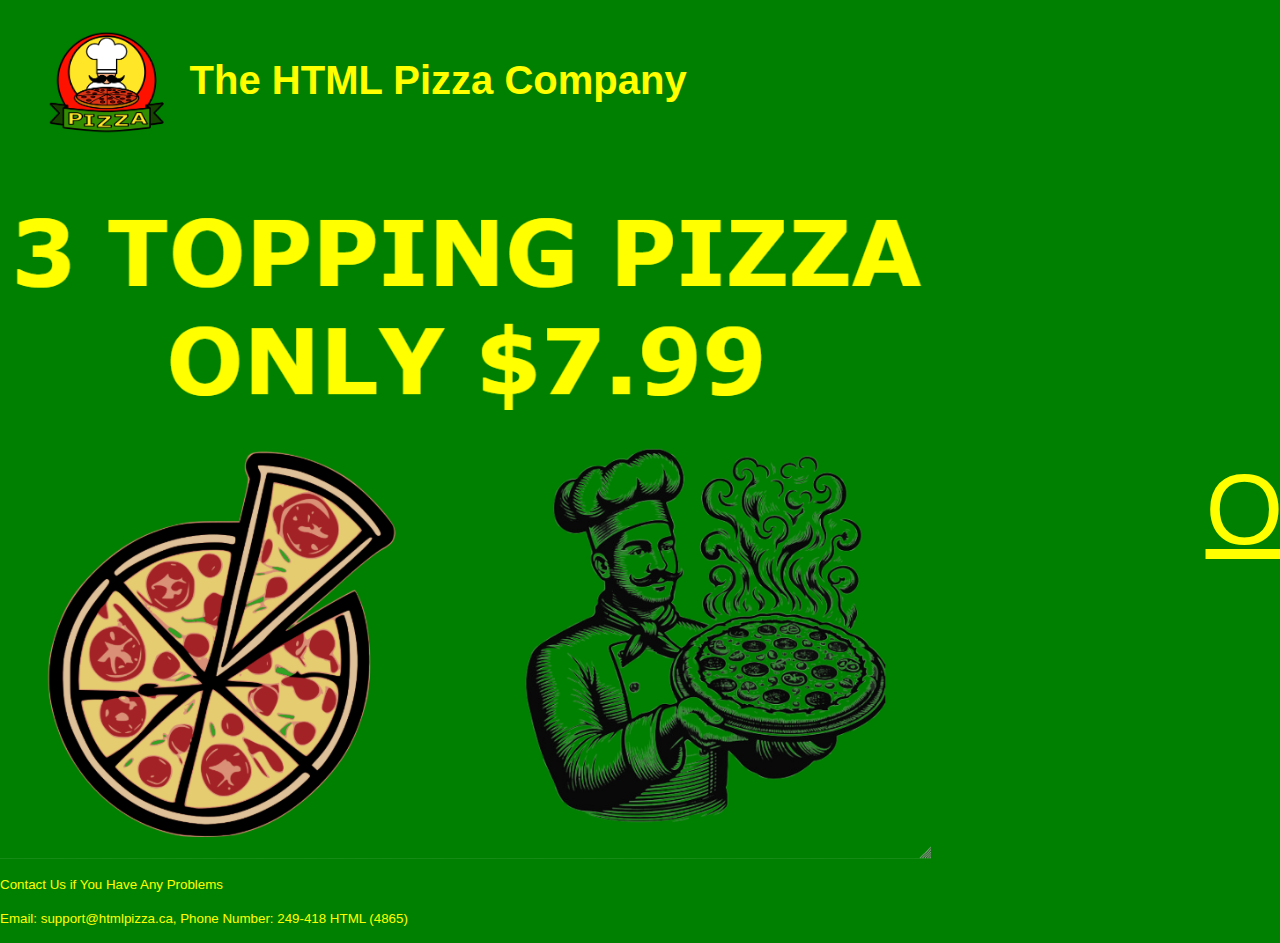
<file: index.html>
<!-- Sets the doctype to english and sets it to the english -->
<!DOCTYPE html>
<html lang="en">

<!-- Some of the meta data is stored in the head element -->
<head>
    <meta charset="UTF-8" />
    <title>The HTML Pizza Company</title>
    <link rel="stylesheet" href="css/styles.css" />
</head>    

<!-- The main content of the webpage is stored in the body element -->
<body class="menu">
    <header>
        <img src="images/Logo.png" alt="Pizza Logo" />
        <!-- Image credit: Pizza Logo with Text by j4p4n (https://openclipart.org/detail/341088/pizza-logo-with-text) -->
        <h1>The HTML Pizza Company</h1>
    </header>
    <main>
        <div class="button-ad">
            <!-- Image of ad for my pizza I made it but used 2 cliparts linked below-->
            <img src="images/ad.png" alt="Pizza Ad" />
            <!-- Image credit: chef with a pizza by TENT (https://openclipart.org/detail/347889/chef-with-a-pizza) -->
            <!-- Image credit: Pizza by j4p4n (https://openclipart.org/detail/346169/pizza-isolated) -->
            <a href="order.html" class="button">ORDER</a>
        </div>
    </main>
    <footer>
        <p><small>Contact Us if You Have Any Problems</small></p>
        <p><small>Email: support@htmlpizza.ca, Phone Number: 249-418 HTML (4865) </small></p>
    </footer>
</body>
</html>
</file>
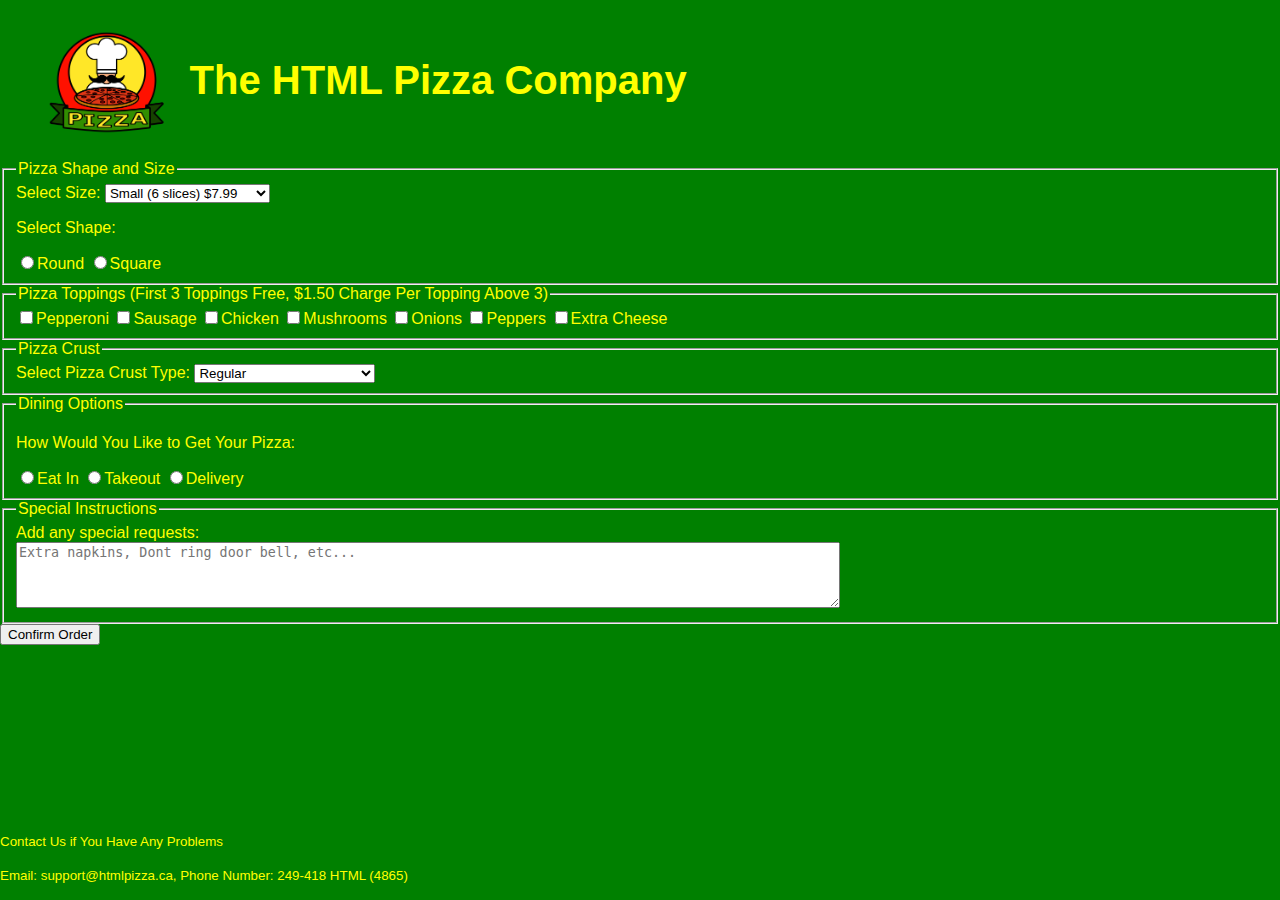
<file: order.html>
<!-- Sets the doctype to english and sets it to the english -->
<!DOCTYPE html>
<html lang="en">

<!-- Some of the meta data is stored in the head element -->
<head>
  <meta charset="UTF-8" />
  <title>The HTML Pizza Company (Order)</title>
  <link rel="stylesheet" href="css/styles.css" />
</head>

<!-- The main content of the webpage is stored in the body element -->
<body>
  <header>
    <img src="images/Logo.png" alt="Pizza Logo" />
        <!-- Image credit: Pizza Logo with Text by j4p4n (https://openclipart.org/detail/341088/pizza-logo-with-text) -->
        <h1>The HTML Pizza Company</h1>
  </header>
  <main class="ordering">
    <!-- Button that confirms the users order and brings them to a different hmtl page showing the order and final cost-->
    <form action="summary.html" method="GET">

    <!-- Form to select both the shape and size of the pizza using both raido buttons and a list -->
        <fieldset>
            <legend>Pizza Shape and Size</legend>
            <label for="size"> Select Size:</label>
            <select id="size" name="size">
                <option value="Small">Small (6 slices) $7.99</option>
                <option value="Medium">Medium (8 slices) $9.99</option>
                <option value="Large">Large (12 slices) $12.99</option>
                <option value="Party">Party (18 slices) $16.99</option>
            </select>
            <p>Select Shape:</p>
            <label><input type="radio" name="shape" value="Round"/>Round</label>
            <label><input type="radio" name="shape" value="Square"/>Square</label>
        </fieldset>
        
        <!-- Check box for picking which toppings you would like -->
        <fieldset>
            <legend>Pizza Toppings (First 3 Toppings Free, $1.50 Charge Per Topping Above 3)</legend>
            <label><input type="checkbox" name="toppings" value="Pepperoni" />Pepperoni</label>
            <label><input type="checkbox" name="toppings" value="Sausage" />Sausage</label>
            <label><input type="checkbox" name="toppings" value="Chicken" />Chicken</label>
            <label><input type="checkbox" name="toppings" value="Mushroom" />Mushrooms</label>
            <label><input type="checkbox" name="toppings" value="Onion" />Onions</label>
            <label><input type="checkbox" name="toppings" value="Pepper" />Peppers</label>
            <label><input type="checkbox" name="toppings" value="Cheese" />Extra Cheese</label>
        </fieldset>

        <!-- Form to select the pizza crust-->
        <fieldset>
            <legend>Pizza Crust</legend>
            <label for="crust"> Select Pizza Crust Type:</label>
            <select id="crust" name="crust">
                <option value="Regular">Regular</option>
                <option value="Deep Dish">Deep Dish</option>
                <option value="Thin">Thin Crust</option>
                <option value="Stuffed">Stuffed Crust ($2.50 Extra)</option>
            </select>
        </fieldset>

        <!-- Radio buttons for how you would like to get your pizza-->
        <fieldset>
            <legend>Dining Options</legend>
            <p>How Would You Like to Get Your Pizza:</p>
            <label><input type="radio" name="dining" value="Eat In"/>Eat In</label>
            <label><input type="radio" name="dining" value="Takeout"/>Takeout</label>
            <label><input type="radio" name="dining" value="Delivery"/>Delivery</label>
        </fieldset>

        <!-- Text area for anything extra that needs to be shared -->
        <fieldset>
            <legend>Special Instructions</legend>
            <label for="instructions">Add any special requests:</label><br />
            <textarea id="instructions" name="instructions" rows="4" cols="100" placeholder="Extra napkins, Dont ring door bell, etc..."></textarea>
        </fieldset>
        <button type="submit">Confirm Order</button>
    </form>
  </main>
  <footer>
    <p><small>Contact Us if You Have Any Problems</small></p>
    <p><small>Email: support@htmlpizza.ca, Phone Number: 249-418 HTML (4865) </small></p>
  </footer>
</body>
</html>
</file>
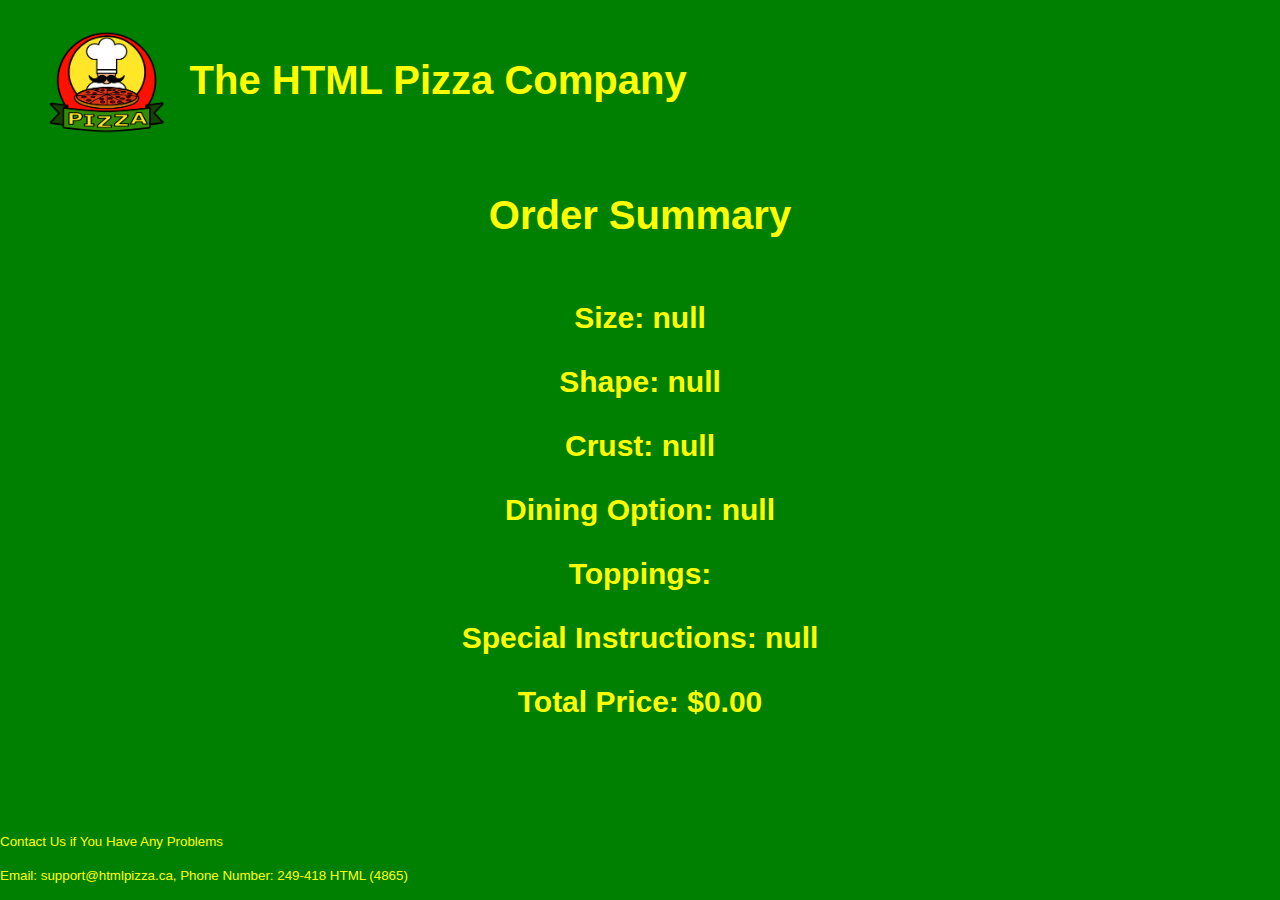
<file: summary.html>
<!-- Sets the doctype to english and sets it to the english -->
<!DOCTYPE html>
<html lang="en">

<!-- Some of the meta data is stored in the head element -->
<head>
  <meta charset="UTF-8" />
  <title>The HTML Pizza Company</title>
  <link rel="stylesheet" href="css/styles.css" />
</head>

<!-- The main content of the webpage is stored in the body element -->
<body>
  <header>
    <img src="images/Logo.png" alt="Pizza Logo" />
    <!-- Image credit: Pizza Logo with Text by j4p4n (https://openclipart.org/detail/341088/pizza-logo-with-text) -->
    <h1>The HTML Pizza Company</h1>
  </header>
  <h2> Order Summary</h2>
  <main>
    <!-- Didn't know how to take what the user put and put into the summary screen so I asked Microsoft Copiolt to explain it to me -->
    <!-- The div is for grouping the order so I can use Java Script on it-->
    <div id="order-details" class="order-details"></div>
    <script>
        //This is Java code and it let's me get data from the GET I put on my form in the order page
        const params = new URLSearchParams(window.location.search);

        //This is Java code that grabs the values of the different choices
        const size = params.get("size");
        const shape = params.get("shape");
        const crust = params.get("crust");
        const dining = params.get("dining");
        const instructions = params.get("instructions");
        const toppings = params.getAll("toppings");

        //This is Java code that sets the price of the pizza based on the size you picked
        let basePrice = 
        {
            Small: 7.99,
            Medium: 9.99,
            Large: 12.99,
            Party: 16.99
        }[size] || 0;

        //This is Java code that does the math to add the extra costs of if you picked stuffed crust and if you have more than 3 toppings
        let crustPrice = crust === "Stuffed" ? 2.5 : 0;
        let toppingCharge = Math.max(0, toppings.length - 3) * 1.5;
        let total = basePrice + crustPrice + toppingCharge;

        //This is Java code that prints out all of the choices of the user (Extra steps for toppings because you can pick more than 1 and sets the price to only 2 decimal places)
        document.getElementById("order-details").innerHTML = 
        `
            <p><strong>Size:</strong> ${size}</p>
            <p><strong>Shape:</strong> ${shape}</p>
            <p><strong>Crust:</strong> ${crust}</p>
            <p><strong>Dining Option:</strong> ${dining}</p>
            <p><strong>Toppings:</strong> ${toppings.join(", ")}</p>
            <p><strong>Special Instructions:</strong> ${instructions}</p>
            <p><strong>Total Price:</strong> $${total.toFixed(2)}</p>
        `;
    </script>
  </main>
  <footer>
    <p><small>Contact Us if You Have Any Problems</small></p>
    <p><small>Email: support@htmlpizza.ca, Phone Number: 249-418 HTML (4865) </small></p>
  </footer>
</body>
</html>
</file>
<file: css/styles.css>
/*Style Sheet that targets the html and body element*/
html, body
{
    height: 100%;
    background-color: green;
    margin: 0;
    display: flex;
    flex-direction: column;
    font-family: Verdana, Geneva, Tahoma, sans-serif;
}

/*Style Sheet that targets the h1 element within the header element*/
header h1, h2
{
    color: yellow;
    text-align: center;
    font-weight: bold;
    font-size: 40px;
}

.order-details
{
    color: yellow;
    text-align: center;
    font-weight: bold;
    font-size: 30px;
}

/*Makes both the text and the image stay at the top like you would see on a real website (I used the dominos website for inspiration)*/
/*For this header I was unsure on how to do it how I wanted to so I asked Microsoft Copilot to explain to me how it's done*/
/*The (display: flex;) makes them become flex items which makes it much eaiser to space a group of things */
header
{
    display: flex;
    align-items: center;
    background-color: green;
    padding: 20px;
}

main img
{
    height: 699px;
    display: block;
}

/*Makes the pizza ad and order button on the same level*/
.button-ad
{
    display: flex;
    align-items: center;
    gap: 275px
}

/* Chnages the style for the button*/
.button
{
    font-family: Verdana, Geneva, Tahoma, sans-serif;
    font-size: 100px;
    color: yellow;
    background-color: green;
}

header img
{
    height: 120px
}

/*This lets the main take up all the space between the header and footer I did this because I want the footer to go to the bottom*/
main
{
    flex: 1;
}

/*Style Sheet that targets the footer element*/
footer
{
    background-color: green;
    color:yellow;
}

.ordering
{
    font-family: Verdana, Geneva, Tahoma, sans-serif;
    color: yellow;
    background-color: green;
}
</file>
